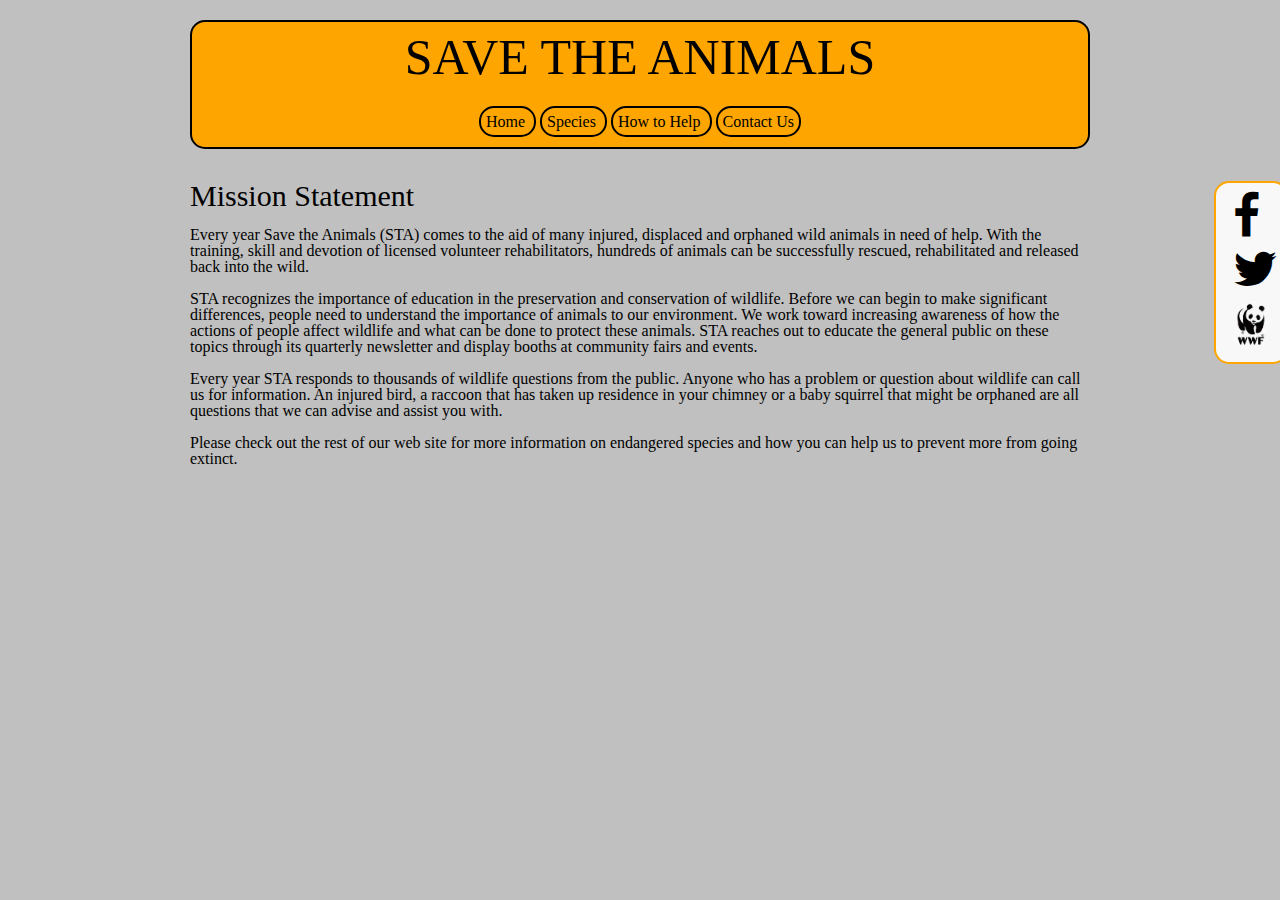
<file: index.html>
<!DOCTYPE html>
<html>
<head>
  <title>Save the Animals</title>
  <link rel="stylesheet" type="text/css" href="style/meyer.css">
  <link rel="stylesheet" style="text/css" href="style/style.css">
  <link rel="icon" href="images/favicon.ico" type="image/x-icon">
  <link rel="stylesheet" href="font-awesome/css/font-awesome.min.css">
</head>
<body>
  <div class="wrapper">
    <header>
      <center><h1>SAVE THE ANIMALS</h1></center><br><br>
      <center><nav class="main-nav">
        <div class="border">
          <a href="index.html">Home</a>
        </div>
        <div class="border">
          <a href="species.html">Species</a>
        </div>
        <div class="border">
          <a href="help.html">How to Help</a>
        </div>
        <div class="border">
          <a href="contact.html">Contact Us</a>
        </div>
      </nav></center>
    </header><br><br>

      <nav class="fixed-nav-bar">
        <ul>
          <li><a href="http://facebook.com" target="_blank"><i class="fa fa-facebook fa-3x"></i></a></li>
          <li><a href="http://twitter.com" target="_blank"><i class="fa fa-twitter fa-3x"></i></a></li>
          <li><a href="http://worldwildlifefund.org" target="_blank"><img src="images/wwf.jpg"></a></li>
        </ul>
      </nav>

   
      <article>
        <h2>Mission Statement</h2><br>
        <p>Every year Save the Animals (STA) comes to the aid of many injured, displaced and orphaned wild animals in need of help. With the training, skill and devotion of licensed volunteer rehabilitators, hundreds of animals can be successfully rescued, rehabilitated and released back into the wild.</p><br>
        <p>STA recognizes the importance of education in the preservation and conservation of wildlife. Before we can begin to make significant differences, people need to understand the importance of animals to our environment. We work toward increasing awareness of how the actions of people affect wildlife and what can be done to protect these animals. STA reaches out to educate the general public on these topics through its quarterly newsletter and display booths at community fairs and events.</p><br>
        <p>Every year STA responds to thousands of wildlife questions from the public. Anyone who has a problem or question about wildlife can call us for information. An injured bird, a raccoon that has taken up residence in your chimney or a baby squirrel that might be orphaned are all questions that we can advise and assist you with.</p><br>
        <p>Please check out the rest of our web site for more information on endangered species and how you can help us to prevent more from going extinct.</p>
      </article>
  </div>
</body>
</html>
</file>
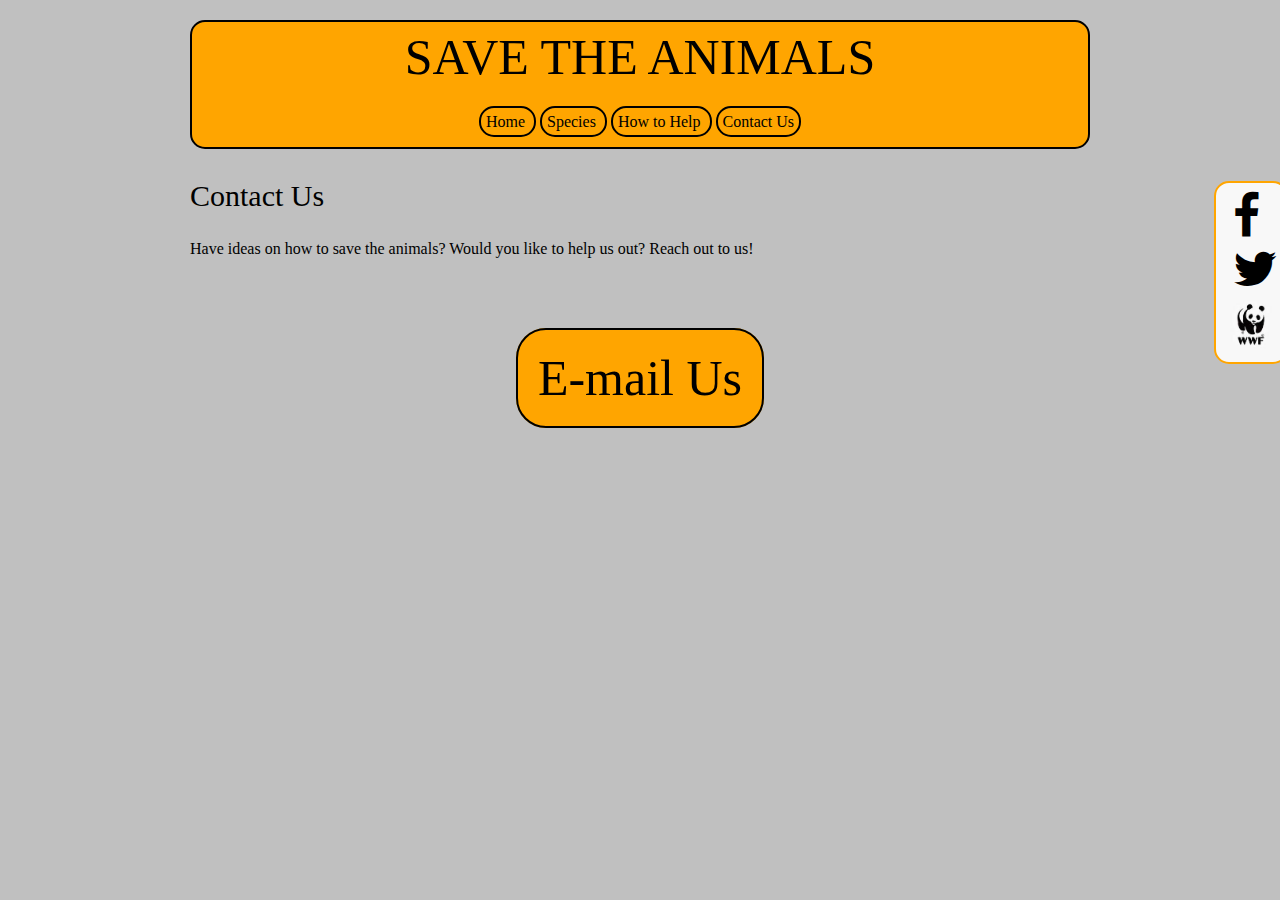
<file: contact.html>
<!DOCTYPE html>
<html>
<head>
  <title>Contact Us</title>
  <link rel="stylesheet" type="text/css" href="style/meyer.css">
  <link rel="stylesheet" style="text/css" href="style/style.css">
  <link rel="icon" href="images/favicon.ico" type="image/x-icon">
  <link rel="stylesheet" href="font-awesome/css/font-awesome.min.css">
</head>
<body>
  <div class="wrapper">
    <header>
      <center><h1>SAVE THE ANIMALS</h1></center><br><br>
      <center><nav class="main-nav">
        <div class="border">
          <a href="index.html">Home</a>
        </div>
        <div class="border">
          <a href="species.html">Species</a>
        </div>
        <div class="border">
          <a href="help.html">How to Help</a>
        </div>
        <div class="border">
          <a href="contact.html">Contact Us</a>
        </div>
      </nav></center>
    </header><br><br>

      <nav class="fixed-nav-bar">
        <ul>
          <li><a href="http://facebook.com" target="_blank"><i class="fa fa-facebook fa-3x"></i></a></li>
          <li><a href="http://twitter.com" target="_blank"><i class="fa fa-twitter fa-3x"></i></a></li>
          <li><a href="http://worldwildlifefund.org" target="_blank"><img src="images/wwf.jpg"></a></li>
        </ul>
      </nav>
    
    <div class="contact-header">
      <h2>Contact Us</h2><br>
    </div>
    <p>Have ideas on how to save the animals? Would you like to help us out? Reach out to us!</p><br><br><br><br><br><br>
    <div class="email">
      <ul>
        <center><li><a href="mailto:info@savetheanimals.com">E-mail Us</a></li></center>
      </ul>

    </div>
</file>
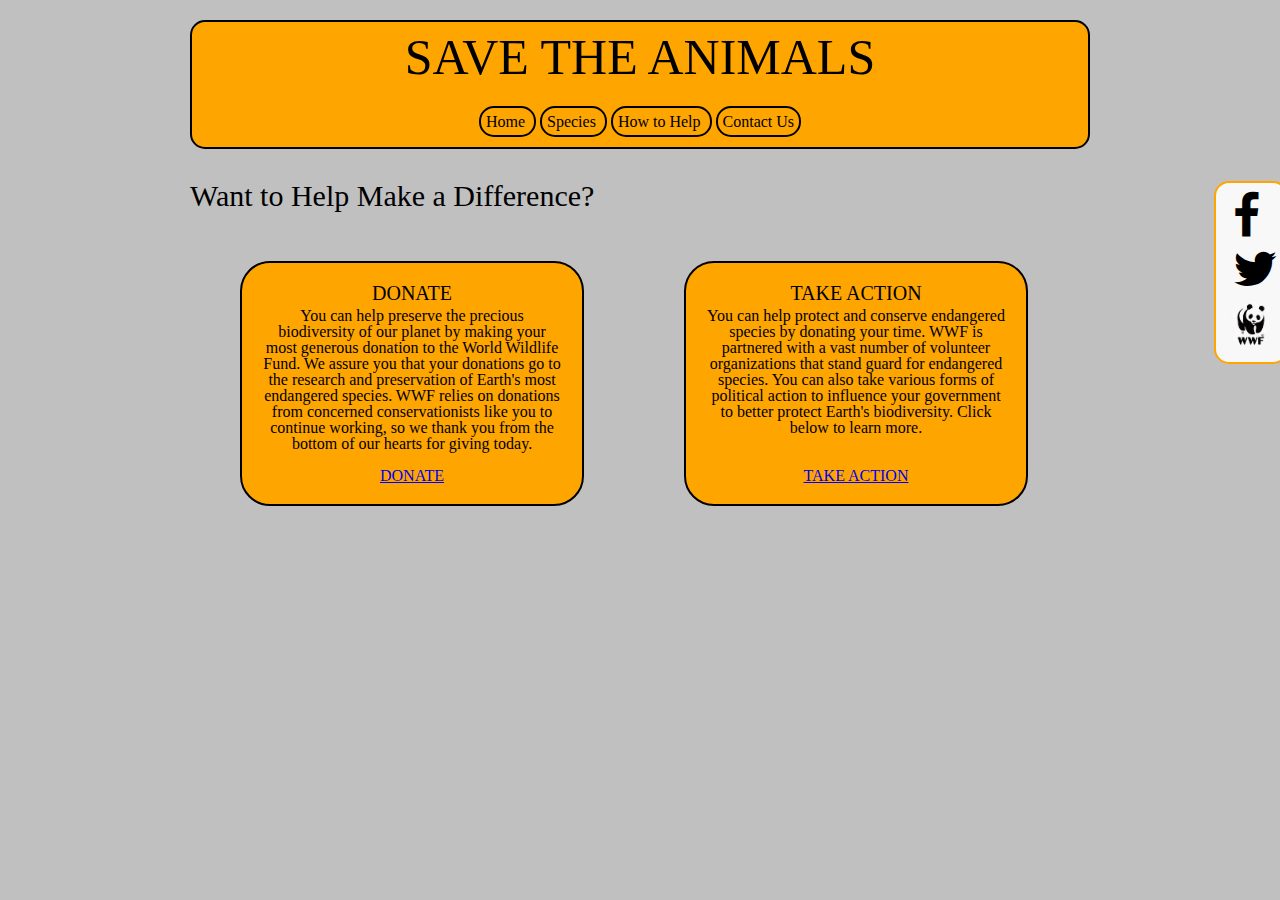
<file: help.html>
<!DOCTYPE html>
<html>
<head>
  <title>Save the Animals</title>
  <link rel="stylesheet" type="text/css" href="style/meyer.css">
  <link rel="stylesheet" style="text/css" href="style/style.css">
  <link rel="icon" href="images/favicon.ico" type="image/x-icon">
  <link rel="stylesheet" href="font-awesome/css/font-awesome.min.css">
</head>
<body>
  <div class="wrapper">
    <header>
      <center><h1>SAVE THE ANIMALS</h1></center><br><br>
      <center><nav class="main-nav">
        <div class="border">
          <a href="index.html">Home</a>
        </div>
        <div class="border">
          <a href="species.html">Species</a>
        </div>
        <div class="border">
          <a href="help.html">How to Help</a>
        </div>
        <div class="border">
          <a href="contact.html">Contact Us</a>
        </div>
      </nav></center>
    </header><br><br>

      <nav class="fixed-nav-bar">
        <ul>
          <li><a href="http://facebook.com" target="_blank"><i class="fa fa-facebook fa-3x"></i></a></li>
          <li><a href="http://twitter.com" target="_blank"><i class="fa fa-twitter fa-3x"></i></a></li>
          <li><a href="http://worldwildlifefund.org" target="_blank"><img src="images/wwf.jpg"></a></li>
        </ul>
      </nav>

  <article>

    <h2>Want to Help Make a Difference?</h2>

    <div class="help_div">
      <h3>Donate</h3>
      <p>
        You can help preserve the precious biodiversity of our planet by making your most generous donation to the World Wildlife Fund. We assure you that your donations go to the research and preservation of Earth's most endangered species. WWF relies on donations from concerned conservationists like you to continue working, so we thank you from the bottom of our hearts for giving today. 
        <br><br>
        <a href="https://support.worldwildlife.org/site/SPageServer?pagename=main_onetime&s_src=AWE1510GD914&_ga=1.167884841.905048129.1454862120" target="_blank">DONATE</a>
      </p>
      
    </div>

    <div class="help_div">
      <h3>Take Action</h3>
      <p>
        You can help protect and conserve endangered species by donating your time. WWF is partnered with a vast number of volunteer organizations that stand guard for endangered species. You can also take various forms of political action to influence your government to better protect Earth's biodiversity. Click below to learn more.
        <br><br><br>
         <a href="https://support.worldwildlife.org/site/SPageServer?pagename=can_actions" target="_blank">TAKE ACTION</a>
      </p>
     
    </div>

  </article>

</body>
</html>
</file>
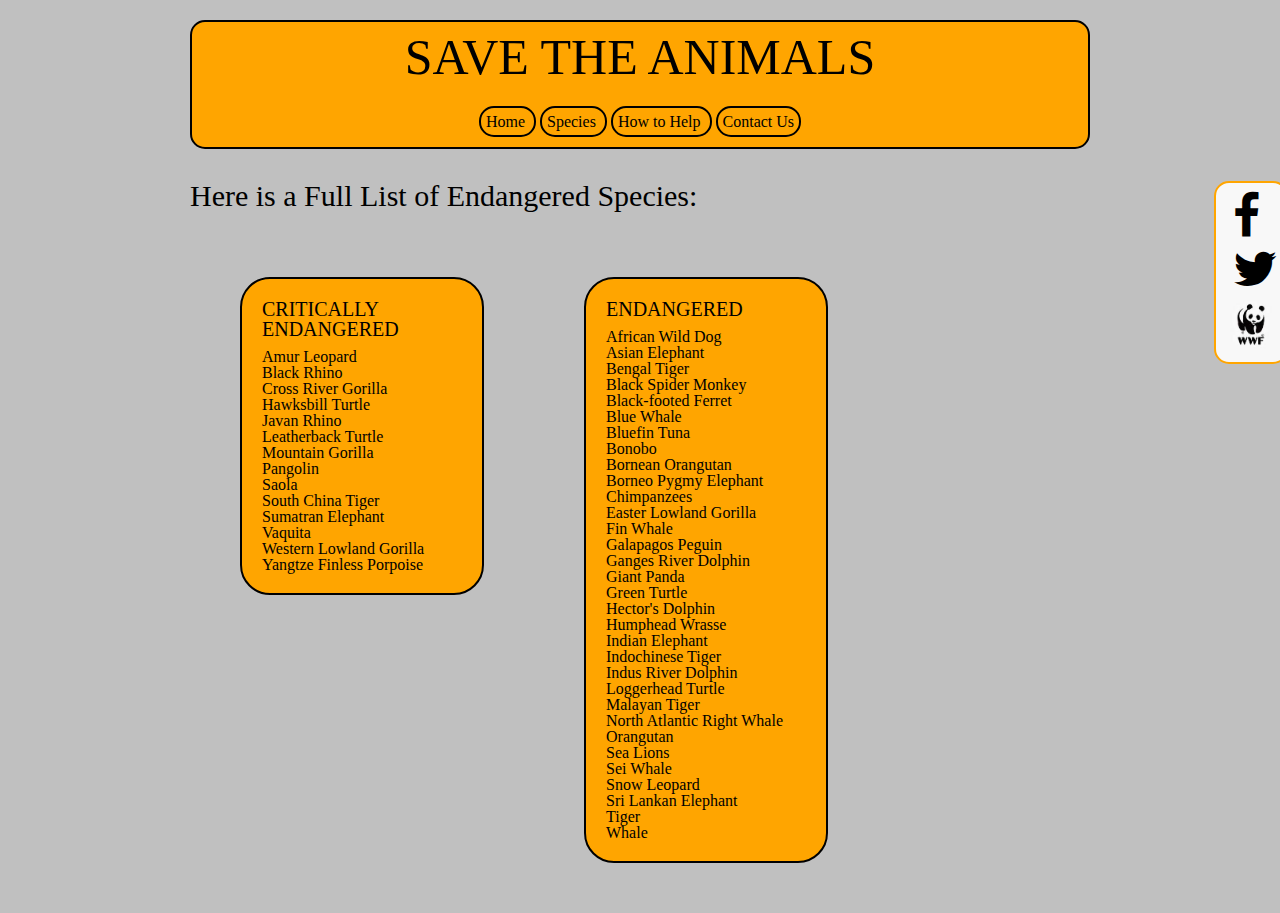
<file: species.html>
<!DOCTYPE html>
<html>
<head>
  <title>Save the Animals</title>
  <link rel="stylesheet" type="text/css" href="style/meyer.css">
  <link rel="stylesheet" style="text/css" href="style/style.css">
  <link rel="icon" href="images/favicon.ico" type="image/x-icon">
  <link rel="stylesheet" href="font-awesome/css/font-awesome.min.css">
</head>
<body>
  <div class="wrapper">
    <header>
      <center><h1>SAVE THE ANIMALS</h1></center><br><br>
      <center><nav class="main-nav">
        <div class="border">
          <a href="index.html">Home</a>
        </div>
        <div class="border">
          <a href="species.html">Species</a>
        </div>
        <div class="border">
          <a href="help.html">How to Help</a>
        </div>
        <div class="border">
          <a href="contact.html">Contact Us</a>
        </div>
      </nav></center>
    </header><br><br>

      <nav class="fixed-nav-bar">
        <ul>
          <li><a href="http://facebook.com" target="_blank"><i class="fa fa-facebook fa-3x"></i></a></li>
          <li><a href="http://twitter.com" target="_blank"><i class="fa fa-twitter fa-3x"></i></a></li>
          <li><a href="http://worldwildlifefund.org" target="_blank"><img src="images/wwf.jpg"></a></li>
        </ul>
      </nav>

  <div class="species_list">
    <h2>Here is a Full List of Endangered Species:</h2><br>
      <div class="cOne">
      <h3>CRITICALLY ENDANGERED</h3>
        <ul>
         <li>Amur Leopard</li> 
         <li>Black Rhino</li>
         <li>Cross River Gorilla</li>
         <li>Hawksbill Turtle</li>
         <li>Javan Rhino</li>
         <li>Leatherback Turtle</li>
         <li>Mountain Gorilla</li>
         <li>Pangolin</li>
         <li>Saola</li>
         <li>South China Tiger</li>
         <li>Sumatran Elephant</li>
         <li>Vaquita</li>
         <li>Western Lowland Gorilla</li>
         <li>Yangtze Finless Porpoise</li>
        </ul>
      </div>

      <div class="cTwo">
      <h3>ENDANGERED</h3>
        <ul>
          <li>African Wild Dog</li>
          <li>Asian Elephant</li>
          <li>Bengal Tiger</li>
          <li>Black Spider Monkey</li>
          <li>Black-footed Ferret</li>
          <li>Blue Whale</li>
          <li>Bluefin Tuna</li>
          <li>Bonobo</li>
          <li>Bornean Orangutan</li>
          <li>Borneo Pygmy Elephant</li>
          <li>Chimpanzees</li>
          <li>Easter Lowland Gorilla</li>
          <li>Fin Whale</li>
          <li>Galapagos Peguin</li>
          <li>Ganges River Dolphin</li>
          <li>Giant Panda</li>
          <li>Green Turtle</li>
          <li>Hector's Dolphin</li>
          <li>Humphead Wrasse</li>
          <li>Indian Elephant</li>
          <li>Indochinese Tiger</li>
          <li>Indus River Dolphin</li>
          <li>Loggerhead Turtle</li>
          <li>Malayan Tiger</li>
          <li>North Atlantic Right Whale</li>
          <li>Orangutan</li>
          <li>Sea Lions</li>
          <li>Sei Whale</li>
          <li>Snow Leopard</li>
          <li>Sri Lankan Elephant</li>
          <li>Tiger</li>
          <li>Whale</li>
        </ul>
      </div>
      </article>

</body>
</html>
</file>
<file: style/meyer.css>
html, body, div, span, applet, object, iframe,
h1, h2, h3, h4, h5, h6, p, blockquote, pre,
a, abbr, acronym, address, big, cite, code,
del, dfn, em, img, ins, kbd, q, s, samp,
small, strike, strong, sub, sup, tt, var,
b, u, i, center,
dl, dt, dd, ol, ul, li,
fieldset, form, label, legend,
table, caption, tbody, tfoot, thead, tr, th, td,
article, aside, canvas, details, embed, 
figure, figcaption, footer, header, hgroup, 
menu, nav, output, ruby, section, summary,
time, mark, audio, video {
  margin: 0;
  padding: 0;
  border: 0;
  font-size: 100%;
  font: inherit;
  vertical-align: baseline;
}
/* HTML5 display-role reset for older browsers */
article, aside, details, figcaption, figure, 
footer, header, hgroup, menu, nav, section {
  display: block;
}
body {
  line-height: 1;
}
ol, ul {
  list-style: none;
}
blockquote, q {
  quotes: none;
}
blockquote:before, blockquote:after,
q:before, q:after {
  content: '';
  content: none;
}
table {
  border-collapse: collapse;
  border-spacing: 0;
}
</file>
<file: style/style.css>
.wrapper {
  width: 900px;
  margin: 0 auto;
  padding-top: 20px;
}

header h1 {
  font-size: 50px;
  padding-top: 10px;
}

body {
  background-color: silver;
}

header {
  background-color: orange;
  height: 125px;
  border-radius: 15px;
  border: 2px solid black;
}
.fixed-nav-bar  {
  position: fixed;
  display: block;
  margin-left: 80%;
  border: 2px solid orange;
  padding: 5px;
  background-color: #f8f8f8;
  border-radius: 15px;
}

.main-nav {
  display: inline;
  padding: 0px;
}

.border {
  border: 2px solid black;
  color: black;
  border-radius: 15px;
  padding: 5px;
  margin: 2px;
  width: 90px;
  display: inline;
}

.contact-header {
  font-size: 30px;
}
.border a {
  text-decoration: none;
  color: black;
  padding: 0px;
}

.fixed-nav-bar a {
  text-decoration: none;
  color: black;
}

.fixed-nav-bar img {
  width: 60px;
}

.fixed-nav-bar i {
  padding-left: 12px;
  padding-top: 5px;
}
 article h2 {
  font-size: 30px;
 }


.email ul li a {
  text-decoration: none;
  border: 2px solid black;
  font-size: 50px;
  padding: 20px;
  background-color: orange;
  color: black;
  border-radius: 30px;
}


.species_list h2 {
  font-size: 30px;
}

 .cOne {
  float: left;
  width: 200px;
  border: 2px solid black;
  border-radius: 30px;
  padding: 20px;
  background-color: orange;
  margin: 50px;
}

 .cOne h3 {
  font-size: 20px;
  padding-bottom: 10px;
}

.cTwo {
  float: left;
  width: 200px;
  border: 2px solid black;
  border-radius: 30px;
  padding: 20px;
  background-color: orange;
  margin: 50px;
}
 .cTwo h3 {
  font-size: 20px;
  padding-bottom: 10px;
}

 .help_div {
  width: 300px;
  float: left;
  margin: 50px;
  padding: 20px;
  border: 2px solid black;
  border-radius: 30px;
  background-color: orange;
 }

 .help_div h3 {
  font-size: 20px;
  text-align: center;
  padding-bottom: 5px;
  text-transform: uppercase;
 }

 .help_div p {
  text-align: center;
 }
</file>
